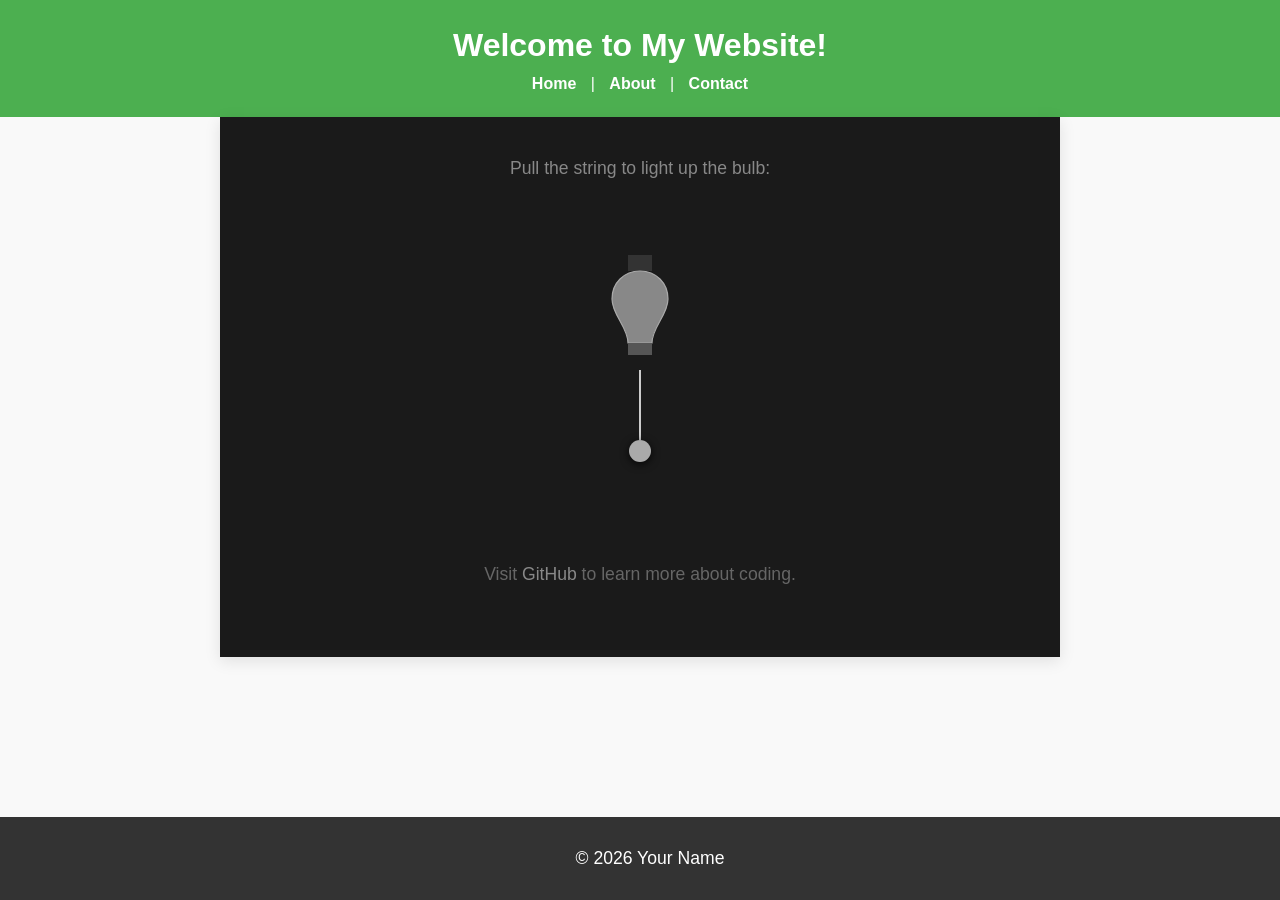
<file: index.html>
<!DOCTYPE html>
<html lang="en">
<head>
    <meta charset="UTF-8">
    <meta name="viewport" content="width=device-width, initial-scale=1.0">
    <title>Interactive Light Bulb</title> 
    <link rel="stylesheet" href="styles.css"> 
    <link rel="stylesheet" href="con.css">
    <link href="https://fonts.googleapis.com/css2?family=Dancing+Script:wght@700&display=swap" rel="stylesheet">
</head>
<body> 
    <header>
        <h1>Welcome to My Website!</h1>
        <nav>
            <a href="index.html">Home</a> |
            <a href="about.html">About</a> |
            <a href="contact.html">Contact</a>
        </nav>
    </header>

    <main id="main-content">
        <p class="instruction">Pull the string to light up the bulb:</p>
        
        <div class="light-container">
            <div class="light-fixture">
                <svg class="bulb-svg" width="80" height="120" viewBox="0 0 100 150">
                    <rect x="35" y="0" width="30" height="20" fill="#333" />
                    <path id="bulb" class="bulb-off" d="M50,20 C30,20 15,35 15,55 C15,75 35,90 35,110 L65,110 C65,90 85,75 85,55 C85,35 70,20 50,20 Z" />
                    <path d="M40,110 L40,120 M50,110 L50,125 M60,110 L60,120" stroke="#555" stroke-width="2" />
                    <rect x="35" y="110" width="30" height="15" fill="#555" />
                </svg>
                
                <div id="pull-string" class="pull-string">
                    <div class="string-line"></div>
                    <div class="string-handle"></div>
                </div>
            </div>

            <div id="welcome-message" class="welcome-text">U ARE WELCOME</div>
        </div>

        <p class="footer-link">Visit <a href="https://github.com">GitHub</a> to learn more about coding.</p>
    </main>

    <footer>
        <p>&copy; 2026 Your Name</p>
    </footer>

    <script>
        const pullString = document.getElementById('pull-string');
        const mainContent = document.getElementById('main-content');
        const welcomeMessage = document.getElementById('welcome-message');
        let messageTimeout;

        pullString.addEventListener('click', () => {
            pullString.classList.add('pulling');
            setTimeout(() => pullString.classList.remove('pulling'), 200);
            
            // Toggle light-on on the main container to affect background
            const isOn = mainContent.classList.toggle('light-on');

            if (isOn) {
                welcomeMessage.classList.add('visible');
                
                if (messageTimeout) clearTimeout(messageTimeout);
                
                messageTimeout = setTimeout(() => {
                    welcomeMessage.classList.remove('visible');
                }, 5000);
            } else {
                welcomeMessage.classList.remove('visible');
            }
        });
    </script>
</body>
</html>
</file>
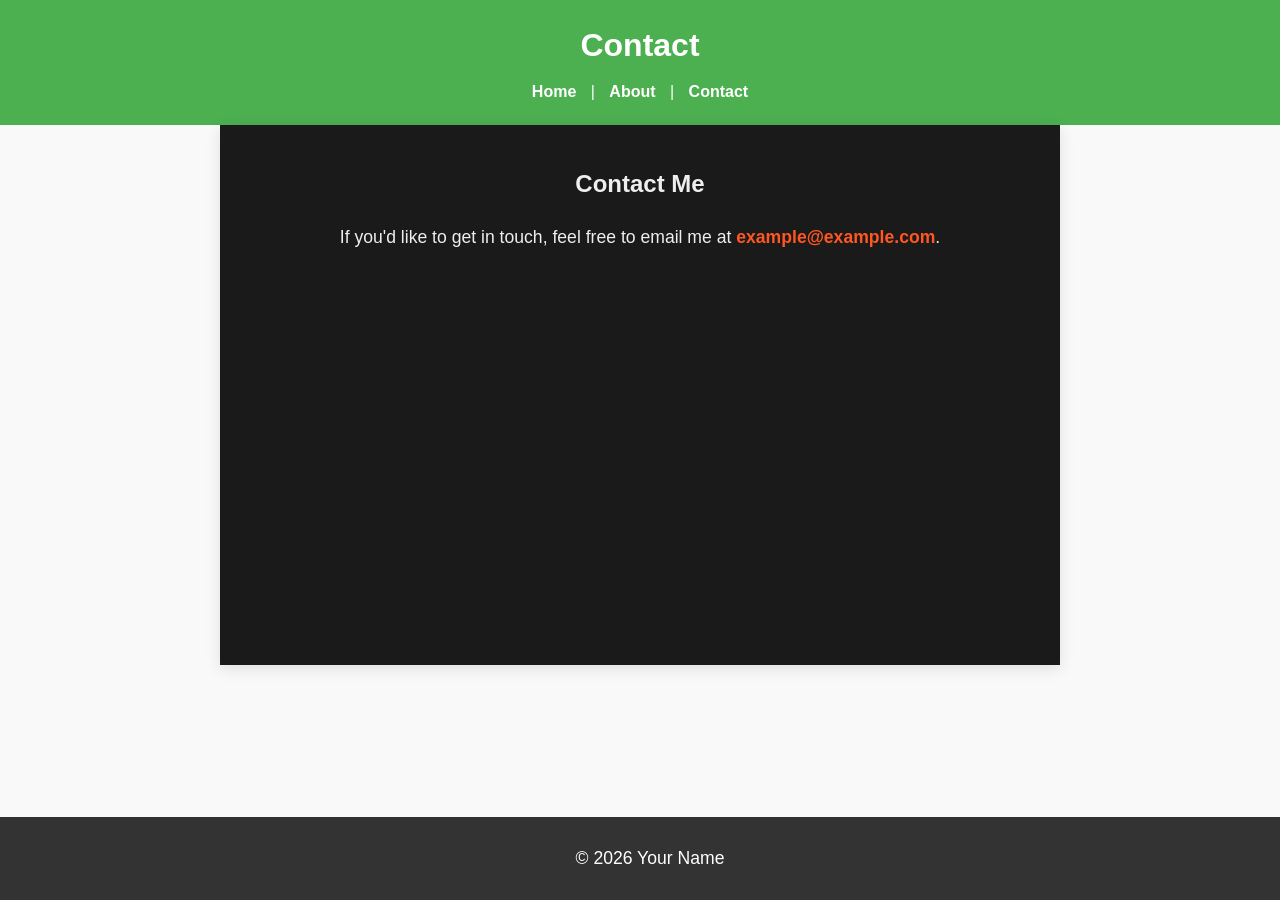
<file: contact.html>
<!DOCTYPE html>
<html lang="en">
<head>
    <meta charset="UTF-8">
    <meta name="viewport" content="width=device-width, initial-scale=1.0">
    <title>Contact Me</title>
    <link rel="stylesheet" href="styles.css"> 
    <link rel="stylesheet" href="con.css">
</head>
<body>
    <header>
        <div class="header-content">
            <h1>Contact</h1>
        </div>
        <nav>
            <a href="index.html">Home</a> |
            <a href="about.html">About</a> |
            <a href="contact.html">Contact</a>
        </nav>
    </header>

    <main class="container my-5"> 

    <h2>Contact Me</h2> 

    <p>If you'd like to get in touch, feel free to email me at <a href="mailto:example@example.com" class="btn btn-success">example@example.com</a>.</p> 

</main> 

    <footer>
        <p>&copy; 2026 Your Name</p>
    </footer>
</body>
</html>
</file>
<file: styles.css>
body {
    font-family: Arial, sans-serif;
    line-height: 1.6;
    margin: 0;
    padding: 0;
    background-color: #f4f4f4;
}

header {
    background: #333;
    color: #fff;
    padding: 1.5rem 0;
    text-align: center;
}

.header-content {
    display: flex;
    justify-content: center;
    align-items: center;
    gap: 15px;
    margin-bottom: 0.5rem;
}

.about-avatar {
    width: 45px; 
    height: 45px;
    border-radius: 50%;
}

nav a {
    color: #fff;
    margin: 0 10px;
    text-decoration: none;
    font-weight: bold;
}

nav a:hover {
    text-decoration: underline;
}

/* Base Main Area Styling */
main {
    padding: 4rem 2rem;
    max-width: 800px;
    margin: auto;
    text-align: center;
    position: relative;
    background-color: #1a1a1a; /* Dark by default for index page bulb effect */
    color: #eee;
    transition: background 0.6s ease;
    min-height: 500px;
    box-shadow: 0 4px 15px rgba(0,0,0,0.1);
}

/* Light Background for About/Contact pages */
.about-main {
    background-color: #ffffff !important;
    color: #333333 !important;
}

/* Dramatic yellow glow when bulb is lit (only for index page) */
main.light-on {
    background: radial-gradient(circle at 50% 180px, #4d4d00 0%, #1a1a1a 80%);
}

.instruction {
    color: #888;
    margin-bottom: 2rem;
    font-size: 1.1rem;
}

.footer-link {
    margin-top: 3rem;
    color: #666;
}

.footer-link a {
    color: #888;
}

.light-container {
    display: flex;
    justify-content: center;
    align-items: center;
    position: relative;
    padding: 40px;
}

.light-fixture {
    display: flex;
    flex-direction: column;
    align-items: center;
    position: relative;
    z-index: 2;
}

.bulb-svg {
    width: 80px;
    height: auto;
}

#bulb {
    fill: #888; 
    stroke: #aaa;
    stroke-width: 1.5px;
    transition: fill 0.4s ease, filter 0.4s ease;
}

main.light-on #bulb {
    fill: #fff700;
    filter: drop-shadow(0 0 40px rgba(255, 247, 0, 0.9));
    stroke: #ffcc00;
}

.pull-string {
    display: flex;
    flex-direction: column;
    align-items: center;
    cursor: pointer;
    margin-top: -15px;
    padding: 10px;
    transition: transform 0.1s ease;
}

.string-line {
    width: 2px;
    height: 70px;
    background-color: #ccc;
    transition: background-color 0.4s ease;
}

main.light-on .string-line {
    background-color: #eee;
}

.string-handle {
    width: 22px;
    height: 22px;
    background-color: #aaa;
    border-radius: 50%;
    box-shadow: 0 2px 8px rgba(0,0,0,0.8);
    transition: background-color 0.4s ease;
}

main.light-on .string-handle {
    background-color: #ccc;
}

.pull-string.pulling {
    transform: translateY(10px);
}

.welcome-text {
    position: absolute;
    left: calc(50% + 80px);
    top: 40%;
    transform: translateY(-50%) translateX(30px);
    font-family: 'Dancing Script', cursive;
    font-size: 3rem;
    color: #fff700;
    opacity: 0;
    transition: opacity 0.6s ease, transform 0.6s ease;
    text-shadow: 0 0 15px rgba(255, 247, 0, 0.7);
    white-space: nowrap;
    pointer-events: none;
    z-index: 1;
}

.welcome-text.visible {
    opacity: 1;
    transform: translateY(-50%) translateX(0);
}

footer {
    text-align: center;
    padding: 1.5rem 0;
    background: #333;
    color: #fff;
    position: fixed;
    bottom: 0;
    width: 100%;
}
</file>
<file: con.css>
body { 

    font-family: Arial, sans-serif; 

    color: #333; 

    background-color: #f9f9f9; 

    margin: 0; 

    padding: 0; 

    line-height: 1.6; 

} 
header { 

    background-color: #4CAF50; 

    color: white; 

    padding: 20px; 

    text-align: center; 

} 

 

header h1 { 

    margin: 0; 

} 

 

nav a { 

    color: white; 

    text-decoration: none; 

    margin: 0 10px; 

} 

 

nav a:hover { 

    text-decoration: underline; 

} 
main { 

    padding: 20px; 

    max-width: 800px; 

    margin: 0 auto; 

} 

 

main img { 

    max-width: 100%; 

    height: auto; 

    display: block; 

    margin: 20px 0; 

} 
footer { 

    background-color: #333; 

    color: white; 

    text-align: center; 

    padding: 10px; 

    position: fixed; 

    bottom: 0; 

    width: 100%; 

} 
p { 

    font-size: 1.1em; 

} 

 

a { 

    color: #4CAF50; 

    text-decoration: none; 

} 

 

a:hover { 

    text-decoration: underline; 

} 
mg { 

    border: 5px solid #4CAF50; 

    border-radius: 10px; 

} 
main a[href^="mailto:"] { 

    color: #ff5722; 

    font-weight: bold; 

}
</file>
